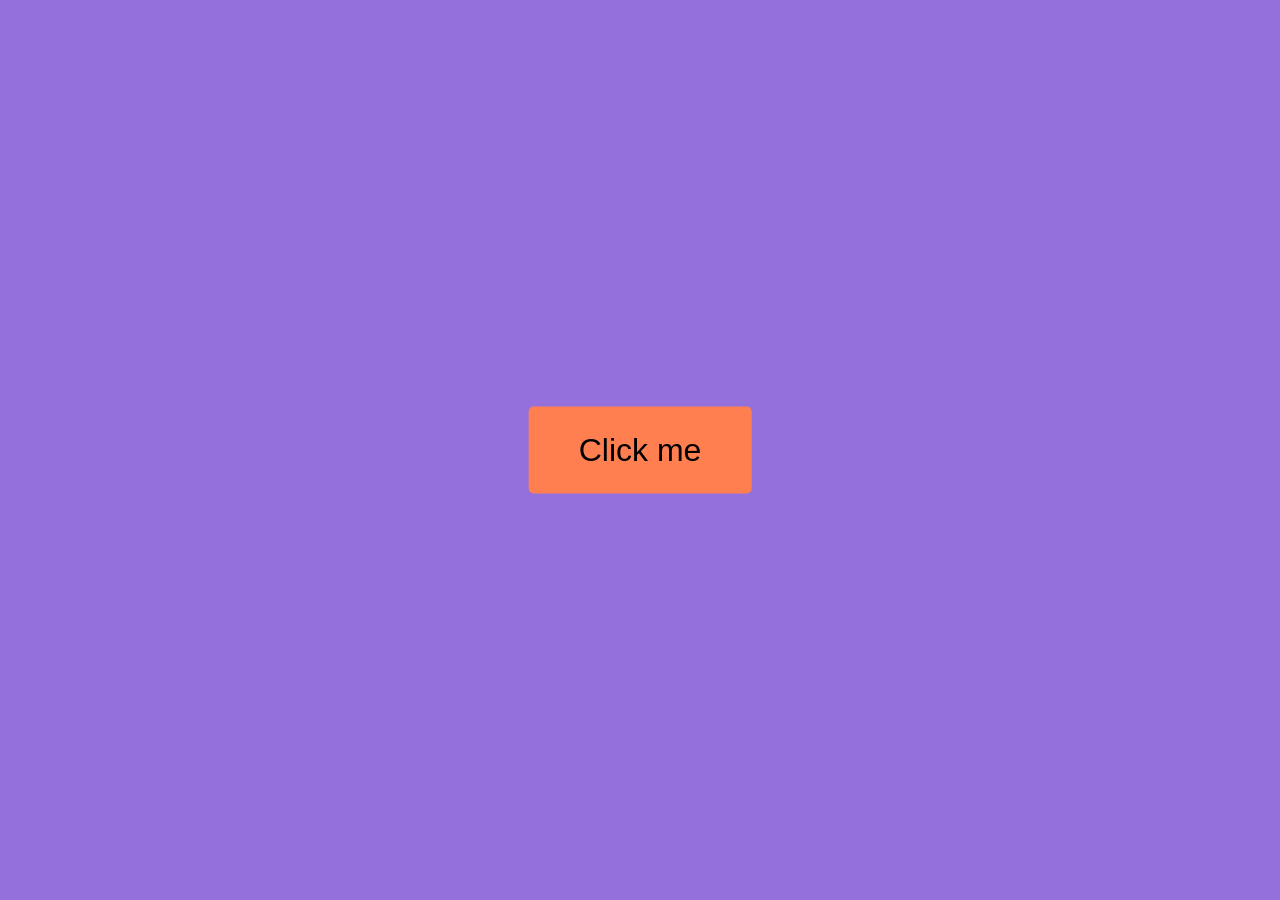
<file: index.html>
<!DOCTYPE html>
<html>
    <head>
        <title>Yippee</title>
        <link rel="stylesheet" type="text/css" href="styles.css" />
    </head>
   
    <body>
        <button id="testButton" class="buttonStyle">Click me</button>
        <script src="script.js"></script>
    </body>
</html>
</file>
<file: styles.css>
body {
    background-color: mediumpurple;
    display: flex;
    flex-direction: column;
    align-items: center;
    justify-content: center;
    height: 100vh;
    margin: 0
}

.buttonStyle{
    background-color: coral;
    color:black;
    font-size:60px;
    padding: 24px;
    border: none;
    border-radius: 5px;
    cursor: pointer;
}

#testButton {
    position: absolute;
    left: 50%;
    top: 50%;

    transform: translate(-50%, -50%);

    padding: 25px 50px;
    font-size: 32px;

    transition:
        left 0.1s ease,
        top 0.1s ease;
}
</file>
